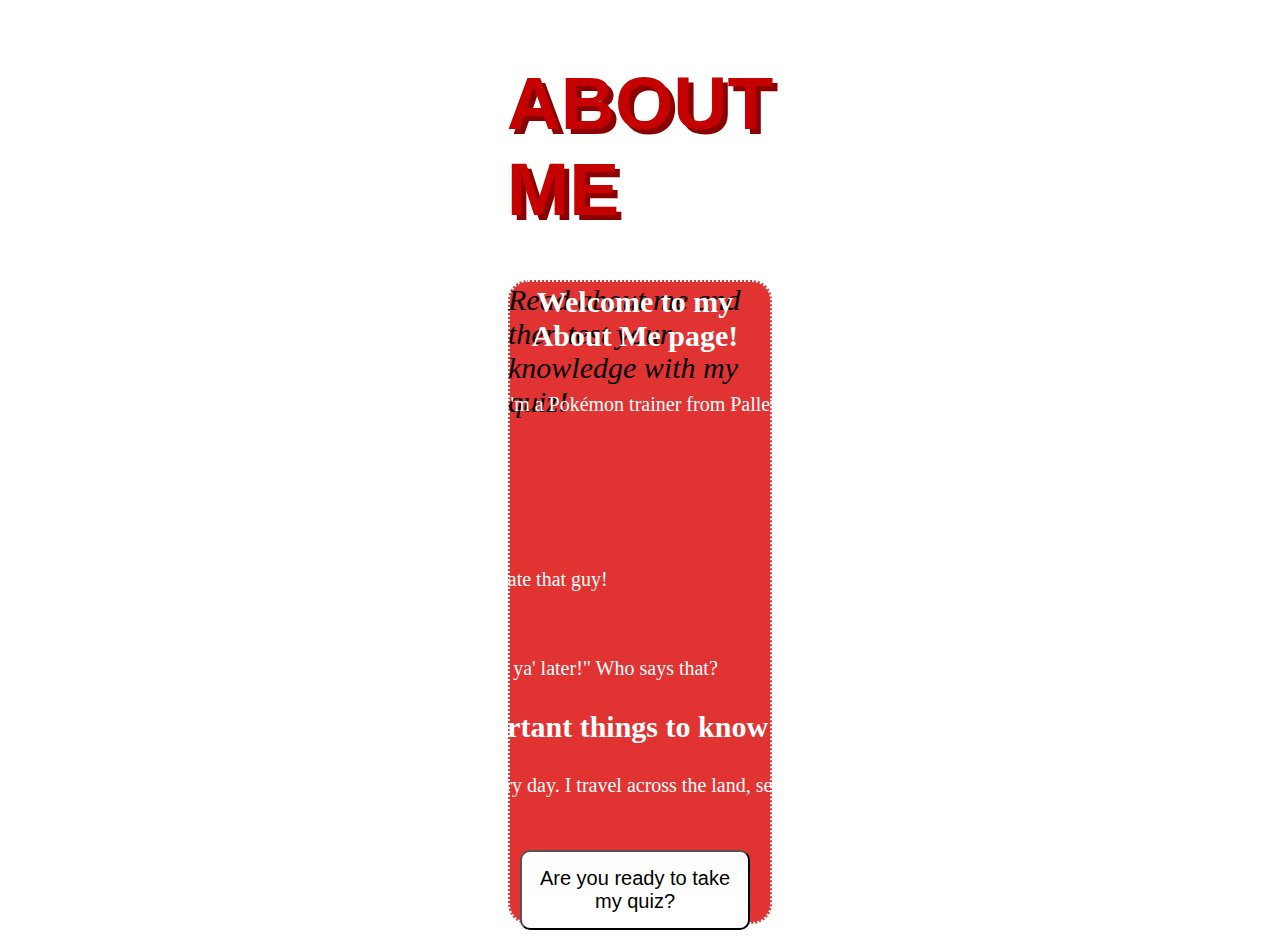
<file: index.html>
<!DOCTYPE html>
<html lang="en">
<head>
    <meta charset="UTF-8">
    <meta name="viewport" content="width=device-width, initial-scale=1.0">
    <meta http-equiv="X-UA-Compatible" content="ie=edge">
    <link rel="stylesheet" href="styles.css">
    <title>About Me!</title>
</head>
<body>
    <header class="banner">
        <h1 class="h1">About Me</h1>
        <h2 class="h2">Read about me and then test your knowledge with my quiz!</h2>
    </header>
    
    <div class="quiz">
        <p class="center"><strong>Welcome to my About Me page!</strong></p>
        <section class="info">My name is Ash Ketchum. I'm a Pokémon trainer from Pallet Town!
            <p>My top three friends are:</p>
            <ol>
                <li>Pikachu</li>
                <li>Charmander</li>
                <li>Squirtle</li>
            </ol>
            My rival's name is Gary. I hate that guy!
            <ul>
                <li>He beats me up!</li>
                <li>He calls me a loser!</li>
                <li>He always says "Smell ya' later!" Who says that?</li>
            </ul>
            <p class="center"><strong>More important things to know about me:</strong></p>
            I wear the same clothes every day. I travel across the land, searching far and wide. My dream is to catch 'em all!
        </section>
        <button class="button" id="action-button">Are you ready to take my quiz?</button>
    </div>

    <script type="module" src="app.js"></script>
</body>
</html>
</file>
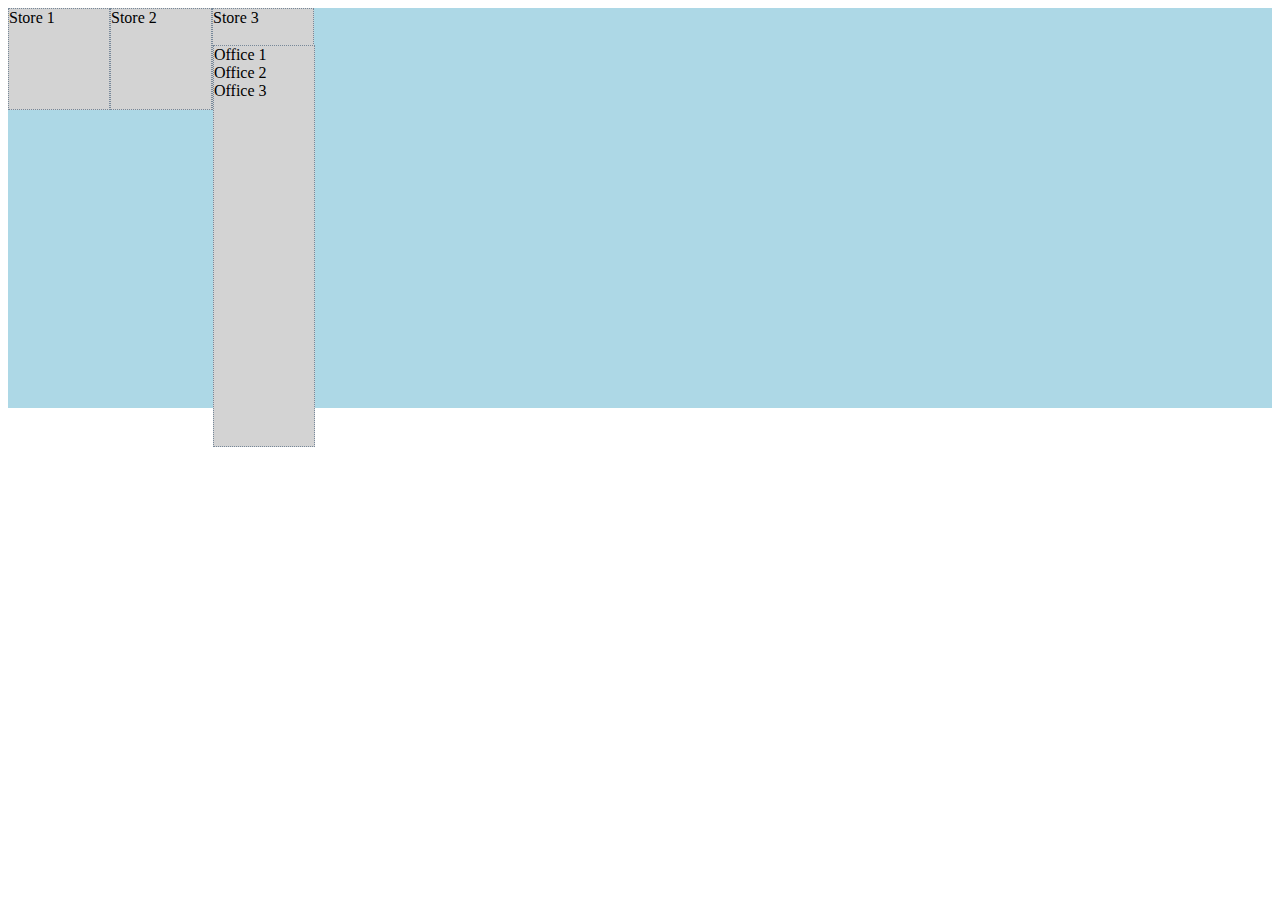
<file: Cats & Flex Practice/flex.html>
<!DOCTYPE html>
<html lang="en">
<head>
    <meta charset="UTF-8">
    <meta name="viewport" content="width=device-width, initial-scale=1.0">
    <meta http-equiv="X-UA-Compatible" content="ie=edge">
    <link rel="stylesheet" href="flex.css">
    <title>Document</title>
</head>
<body>
    <div class="strip-mall">
        <div class="store">Store 1</div>
        <div class="store">Store 2</div>
        <div class="store">Store 3<div> 
    </div>
<br>
    <div class="tower">
            <div class="office">Office 1</div>
            <div class="office">Office 2</div>
            <div class="office">Office 3<div>  
    </div>

</body>
</html>
</file>
<file: styles.css>
body {
    background-image: url("https://images8.alphacoders.com/661/thumb-1920-661972.png");
}

.banner {
    background-color: rgb(255, 255, 255, 0.5);
    margin: 30px 500px;
    border-radius: 20px;
    height: 200px;
}

.h1 {
    display: flex;
    justify-content: center;
    padding: 10px 0px 0px 0px;
    font-family: Helvetica;
    font-size: 75px;
    text-transform: uppercase;
    text-shadow: 5px 5px darkred;
    color: rgb(197, 0, 0);
}

.h2 {
    font-style: italic;
    font-weight: lighter;
    display: flex;
    justify-content: center;
    font-size: 30px;
    font-family: Verdana;
}

.quiz {
    display: inline-block;
    display: flex;
    justify-content: center;
    align-items: center;
    flex-direction: column;
    background-color: rgba(219, 0, 0, 0.80);
    border: dotted 2px white;
    border-radius: 20px;
    padding: 20px 20px 40px 10px;
    margin: 20px 500px;
    height: 580px;
}

.center {
    text-align: center;
    font-size: 30px;
    font-family: Verdana;
    color: white;
}

.info {
    width: 700px;
    font-size: 20px;
    font-family: Verdana;
    color: white;
    margin: 10px 50px 30px 50px;
}

.button {
    border-radius: 10px;
    font-size: 20px;
    font-family: Helvetica;
    padding: 15px 15px 15px 15px;
    background-color: white;
}

ul,
ol,
li {
    font-size: 20px;
    font-family: Verdana;
    color: white;
}
</file>
<file: Cats & Flex Practice/flex.css>
.strip-mall {
    display: flex;
    align-items: flex-start;
    background: lightblue;
    height: 400px;
}

.store {
    height: 100px;
    width: 100px;
    border: dotted 1px lightslategrey;
    background: lightgray;
}

.tower {
    height: 400px;
    width: 100px;
    border: dotted 1px lightslategrey;
    background: lightgray;
}
</file>
